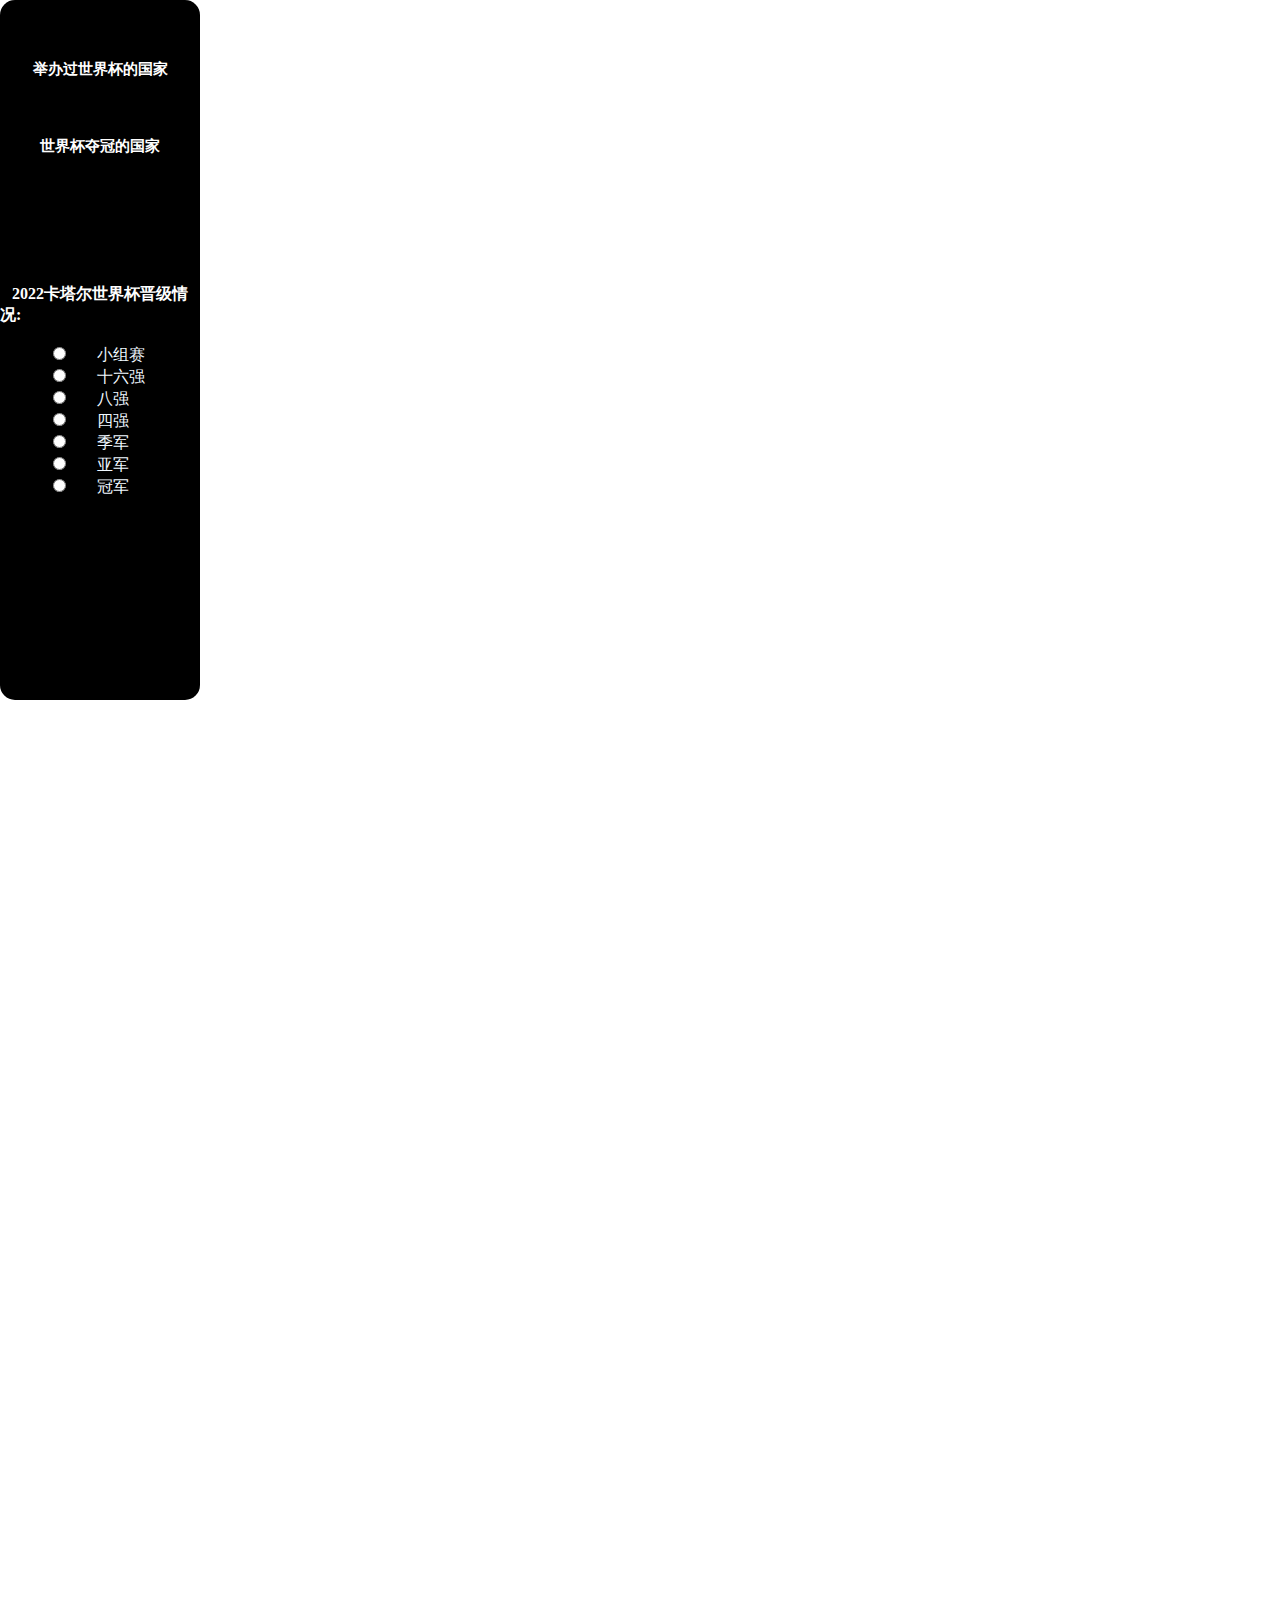
<file: index.html>
<!DOCTYPE html>
<html>

<head>
    <meta charset="utf-8" />
    <meta name="viewport" content="initial-scale=1, maximum-scale=1, user-scalable=no" />
    <title>ArcGIS API for JavaScript Tutorials: Display a map</title>
    <link rel="stylesheet" href="1.css">


    <link rel="stylesheet" href="https://js.arcgis.com/4.24/esri/themes/light/main.css">
    <script src="https://js.arcgis.com/4.25/"></script>



    <script>
        require([
            "esri/config",
            "esri/Map",
            "esri/views/MapView",
            "esri/widgets/ScaleBar",
            "esri/widgets/LayerList",
            "esri/widgets/BasemapLayerList",
            "esri/Graphic",
            "esri/layers/FeatureLayer",
            "esri/layers/GraphicsLayer",
            "esri/layers/MapImageLayer",
            "esri/layers/TileLayer",
            "esri/layers/GeoJSONLayer",
            "esri/widgets/Legend"
        ], function (
            esriConfig,
            Map,
            MapView,
            ScaleBar,
            LayerList,
            BasemapLayerList,
            Graphic,
            FeatureLayer,
            GraphicsLayer,
            MapImageLayer,
            TileLayer,
            GeoJSONLayer,
            Legend
        ) {
            esriConfig.apiKey = "AAPK052f8f843af642e1b9d9d0c6d8f4f2c6QCllBJqriNh1qspREUG-25DOzpOILRERdkvyVGudSKkp-GO9kxcJTuiaH4LPXgXE";
            esriConfig.portalUrl = "https://www.geosceneonline.cn/geoscene/webapps/";

            // 地图和视图
            const map = new Map({
                basemap: "arcgis-terrain",
            });
            const view = new MapView({
                map: map,
                center: [114.30, 30.50],
                zoom: 5,
                container: "viewDiv",
            });
            // 图层
            const country = new GeoJSONLayer({
                url: "https://kaniay.github.io/KSD/country.geojson",
                outFields: ["name", "player"],
                popupTemplate: {
                    title: "{name}",
                    content: "代表球员：{player}"
                },
                title: ""
            });
            map.add(country);
            const cup = new GeoJSONLayer({
                url: "https://kaniay.github.io/KSD/cup.geojson",
                popupTemplate: {
                    title: "{name}",
                    content: "举办年份：{time}"
                },
                title: ""
            });
            map.add(cup);
            const champion = new GeoJSONLayer({
                url: "https://kaniay.github.io/KSD/champion.geojson",
                popupTemplate: {
                    title: "{name}",
                    content: "夺冠次数：{champion}"
                },
                title: ""
            });
            map.add(champion);

            // 趣味图层
            const newyearpoint = new GeoJSONLayer({
                url: "https://kaniay.github.io/KSD/newyearpoint.geojson",
                title: "新年快乐"
            });
            map.add(newyearpoint);
            newyearpoint.renderer = {
                type: "simple",
                symbol: {
                    type: "simple-marker",
                    path: "M0,1 0,2 0,3 0,4 1,5 2,5 3,5 4,4 3,4 2,3 2,2 3,1 4,1 3,0 2,0 1,0z",
                    height: "20px",
                    width: "20px",
                    color: "red"
                }
            };
            newyearpoint.effect = "bloom(150%)"



            // 可见性初始化
            country.visible = false;
            cup.visible = false;
            champion.visible = false;
            newyearpoint.visible = false;
            // cup图层渲染器
            cup.renderer = {
                type: "unique-value",
                field: "name",
                legendOptions: {
                    title: "举办过世界杯的国家"
                },

                uniqueValueInfos: [
                    {
                        value: "乌拉圭",
                        symbol: {
                            type: "simple-fill",
                            color: "#e6e600"
                        }
                    },
                    {
                        value: "意大利",
                        symbol: {
                            type: "simple-fill",
                            color: "#b2b2b2"
                        }
                    },
                    {
                        value: "法国",
                        symbol: {
                            type: "simple-fill",
                            color: "#267300"
                        }
                    },
                    {
                        value: "巴西",
                        symbol: {
                            type: "simple-fill",
                            color: "#4ce600"
                        }
                    },
                    {
                        value: "瑞士",
                        symbol: {
                            type: "simple-fill",
                            color: "#4ce600"
                        }
                    },
                    {
                        value: "瑞典",
                        symbol: {
                            type: "simple-fill",
                            color: "#e64b41"
                        }
                    },
                    {
                        value: "智利",
                        symbol: {
                            type: "simple-fill",
                            color: "#e60000"
                        }
                    },
                    {
                        value: "英格兰",
                        symbol: {
                            type: "simple-fill",
                            color: "#a87000"
                        }
                    },
                    {
                        value: "墨西哥",
                        symbol: {
                            type: "simple-fill",
                            color: "#005ce6"
                        }
                    },
                    {
                        value: "德国",
                        symbol: {
                            type: "simple-fill",
                            color: "#8400a8"
                        }
                    },
                    {
                        value: "阿根廷",
                        symbol: {
                            type: "simple-fill",
                            color: "#4e4e4e"
                        }
                    },
                    {
                        value: "西班牙",
                        symbol: {
                            type: "simple-fill",
                            color: "#c500ff"
                        }
                    },
                    {
                        value: "美国",
                        symbol: {
                            type: "simple-fill",
                            color: "#004da8"
                        }
                    },
                    {
                        value: "韩国",
                        symbol: {
                            type: "simple-fill",
                            color: "#004da8"
                        }
                    },
                    {
                        value: "日本",
                        symbol: {
                            type: "simple-fill",
                            color: "#73b2ff"
                        }
                    },
                    {
                        value: "南非",
                        symbol: {
                            type: "simple-fill",
                            color: "#e173ff"
                        }
                    },
                    {
                        value: "俄罗斯",
                        symbol: {
                            type: "simple-fill",
                            color: "#828282"
                        }
                    },
                    {
                        value: "卡塔尔",
                        symbol: {
                            type: "simple-fill",
                            color: "#e60000"
                        }
                    }
                ]
            };
            // champion图层渲染器
            champion.renderer = {
                type: "unique-value",
                field: "champion",
                legendOptions: {
                    title: "夺冠次数"
                },
                uniqueValueInfos: [
                    {
                        value: "5",
                        symbol: {
                            type: "simple-fill",
                            color: "#288835"
                        }
                    },
                    {
                        value: "4",
                        symbol: {
                            type: "simple-fill",
                            color: "#35ac46"
                        }
                    },
                    {
                        value: "3",
                        symbol: {
                            type: "simple-fill",
                            color: "#61c66f"
                        }
                    },
                    {
                        value: "2",
                        symbol: {
                            type: "simple-fill",
                            color: "#99e3a3"
                        }
                    },
                    {
                        value: "1",
                        symbol: {
                            type: "simple-fill",
                            color: "#b5f1bd"
                        }
                    }
                ]
            }










            // button1监听
            const bt1 = document.getElementById("time");
            bt1.addEventListener('click', (event) => {
                view.graphics.removeAll();
                country.visible = false;
                cup.visible = true;
                champion.visible = false;
                newyearpoint.visible = false;
                view.goTo({
                    target: cup.fullExtent,
                    zoom: 2
                });
            });
            // button2监听
            const bt2 = document.getElementById("champion");
            bt2.addEventListener('click', (event) => {
                view.graphics.removeAll();
                country.visible = false;
                cup.visible = false;
                champion.visible = true;
                newyearpoint.visible = false;
                view.goTo({
                    target: champion.fullExtent,
                    zoom: 3
                });
            });

            // radio1234567监听
            const fm = document.getElementById("2022");
            fm.addEventListener('change', (event) => {
                const inputs = document.getElementsByName("2022");
                for (let i = 0; i < inputs.length; i++) {
                    if (inputs[i].checked && inputs[i].value == "小组赛") {
                        countrysearch('小组赛', 1);
                    }
                    else if (inputs[i].checked && inputs[i].value == "十六强") {
                        countrysearch('十六强', 1);
                    }
                    else if (inputs[i].checked && inputs[i].value == "八强") {
                        countrysearch('八强', 1);
                    }
                    else if (inputs[i].checked && inputs[i].value == "四强") {
                        countrysearch('四强', 1);
                    }
                    else if (inputs[i].checked && inputs[i].value == "季军") {
                        countrysearch('季军', 1);
                    }
                    else if (inputs[i].checked && inputs[i].value == "亚军") {
                        countrysearch('亚军', 1);
                    }
                    else if (inputs[i].checked && inputs[i].value == "冠军") {
                        countrysearch('冠军', 1);
                    };
                };
            });

            // 查询函数
            function countrysearch(k, v) {
                var query = country.createQuery()
                query.returnGeometry = true;
                query.outFields = ["name", "time", "player", "小组赛", "十六强", "八强", "四强", "季军", "亚军", "冠军"];
                query.outSpatialReference = { "wkid": 4326 };
                query.where = `${k} = ${v}`;
                country.queryFeatures(query).then(function (featureSet) {
                    // 消除之前的graphic
                    country.visible = false;
                    cup.visible = false;
                    champion.visible = false;
                    newyearpoint.visible = false;
                    view.graphics.removeAll();
                    // 颜色库
                    const colors = {
                        "乌拉圭": "#00ffc8",
                        "法国": "#b2b2b2",
                        "巴西": "#a87000",
                        "瑞士": "#267300",
                        "英格兰": "#4ce600",
                        "德国": "#cdf57a",
                        "阿根廷": "#e64b41",
                        "西班牙": "#e60000",
                        "美国": "#a87000",
                        "荷兰": "#005ce6",
                        "比利时": "#8400a8",
                        "韩国": "#4e4e4e",
                        "日本": "#c500ff",
                        "赛纳加尔": "#004da8",
                        "厄瓜多尔": "#ffff73",
                        "卡塔尔": "#73b2ff",
                        "伊朗": "#e173ff",
                        "威尔士": "#828282",
                        "波兰": "#e60000",
                        "沙特阿拉伯": "#e6e600",
                        "澳大利亚": "#fd7f6f",
                        "突尼斯": "#7eb0d5",
                        "丹麦": "#b2e061",
                        "哥斯达黎加": "#bd7ebe",
                        "摩洛哥": "#ffb55a",
                        "克罗地亚": "#ffee65",
                        "加拿大": "#beb9db",
                        "喀麦隆": "#fdcce5",
                        "塞尔维亚": "#8bd3c7",
                        "葡萄牙": "#cbecc4",
                        "加纳": "#ffffaf",
                        "墨西哥": "#d9d9d9"
                    };
                    // 遍历查询结果高亮它们
                    featureSet.features.forEach(function (graphicItem) {
                        graphicItem.symbol = {
                            type: "simple-fill",
                            color: colors[graphicItem.attributes["name"]],
                            outline: {
                                color: "black",
                                size: 5
                            }
                        };
                        graphicItem.popupTemplate = {
                            title: "{name}",
                            content: "代表球员：{player}"
                        }
                        view.graphics.add(graphicItem);
                    });
                    if (k == "冠军" || k == "亚军" || k == "季军") {
                        view.goTo({
                            target: featureSet.features[0].geometry.extent,
                            zoom: 3
                        });
                    }
                    else {
                        view.goTo({
                            target: country.fullExtent,
                            zoom: 2
                        });
                    }

                });
            };




            // 新年快乐监听函数
            const xnkl = document.getElementById("xnkl");
            xnkl.addEventListener("click", (event) => {
                if (newyearpoint.visible) {
                    newyearpoint.visible = false;
                }
                else {
                    view.graphics.removeAll();
                    country.visible = false;
                    cup.visible = false;
                    champion.visible = false;
                    newyearpoint.visible = true;
                    view.goTo(({
                        target: newyearpoint.fullExtent,
                        zoom: 4
                    }))
                }
            });



            // 图例
            const legend = new Legend({
                view: view
            });
            view.ui.add(legend, "bottom-left")

            // 文本区
            const div1 = document.getElementById("center");
            view.ui.add(div1, "top-right");





        });
    </script>

</head>

<body>
    <div id="center">
        <button type="button" id="time"><span>举办过世界杯的国家</span></button>
        <br />
        <br />
        <button type="button" id="champion"><span>世界杯夺冠的国家</span></button>
        <br />
        <br />
        <br />
        <br />
        <br />
        <br />
        <br />
        <form id="2022" style="color: aliceblue;">
            &nbsp&nbsp&nbsp<span id="aa">2022卡塔尔世界杯晋级情况:</span>
            <br />
            <br />
            &nbsp&nbsp&nbsp&nbsp&nbsp&nbsp&nbsp&nbsp&nbsp&nbsp&nbsp&nbsp<input type="radio" name="2022"
                value="小组赛" />&nbsp&nbsp&nbsp&nbsp&nbsp&nbsp&nbsp小组赛
            <br />
            &nbsp&nbsp&nbsp&nbsp&nbsp&nbsp&nbsp&nbsp&nbsp&nbsp&nbsp&nbsp<input type="radio" name="2022"
                value="十六强" />&nbsp&nbsp&nbsp&nbsp&nbsp&nbsp&nbsp十六强
            <br />
            &nbsp&nbsp&nbsp&nbsp&nbsp&nbsp&nbsp&nbsp&nbsp&nbsp&nbsp&nbsp<input type="radio" name="2022"
                value="八强" />&nbsp&nbsp&nbsp&nbsp&nbsp&nbsp&nbsp八强
            <br />
            &nbsp&nbsp&nbsp&nbsp&nbsp&nbsp&nbsp&nbsp&nbsp&nbsp&nbsp&nbsp<input type="radio" name="2022"
                value="四强" />&nbsp&nbsp&nbsp&nbsp&nbsp&nbsp&nbsp四强
            <br />
            &nbsp&nbsp&nbsp&nbsp&nbsp&nbsp&nbsp&nbsp&nbsp&nbsp&nbsp&nbsp<input type="radio" name="2022"
                value="季军" />&nbsp&nbsp&nbsp&nbsp&nbsp&nbsp&nbsp季军
            <br />
            &nbsp&nbsp&nbsp&nbsp&nbsp&nbsp&nbsp&nbsp&nbsp&nbsp&nbsp&nbsp<input type="radio" name="2022"
                value="亚军" />&nbsp&nbsp&nbsp&nbsp&nbsp&nbsp&nbsp亚军
            <br />
            &nbsp&nbsp&nbsp&nbsp&nbsp&nbsp&nbsp&nbsp&nbsp&nbsp&nbsp&nbsp<input type="radio" name="2022"
                value="冠军" />&nbsp&nbsp&nbsp&nbsp&nbsp&nbsp&nbsp冠军
            <br />
        </form>
        <br />
        <br />
        <br />
        <br />
        <br />
        <br />
        <br />
        <br />
        <br />
        <br />
        <br />
        <br />
        &nbsp&nbsp&nbsp&nbsp&nbsp&nbsp&nbsp&nbsp&nbsp&nbsp&nbsp&nbsp&nbsp&nbsp&nbsp&nbsp&nbsp&nbsp&nbsp&nbsp&nbsp&nbsp&nbsp&nbsp&nbsp&nbsp&nbsp&nbsp&nbsp&nbsp&nbsp&nbsp&nbsp&nbsp&nbsp&nbsp<span
            id="xnkl">新年快乐</span>
    </div>
    <div id="viewDiv"></div>
</body>

</html>
</file>
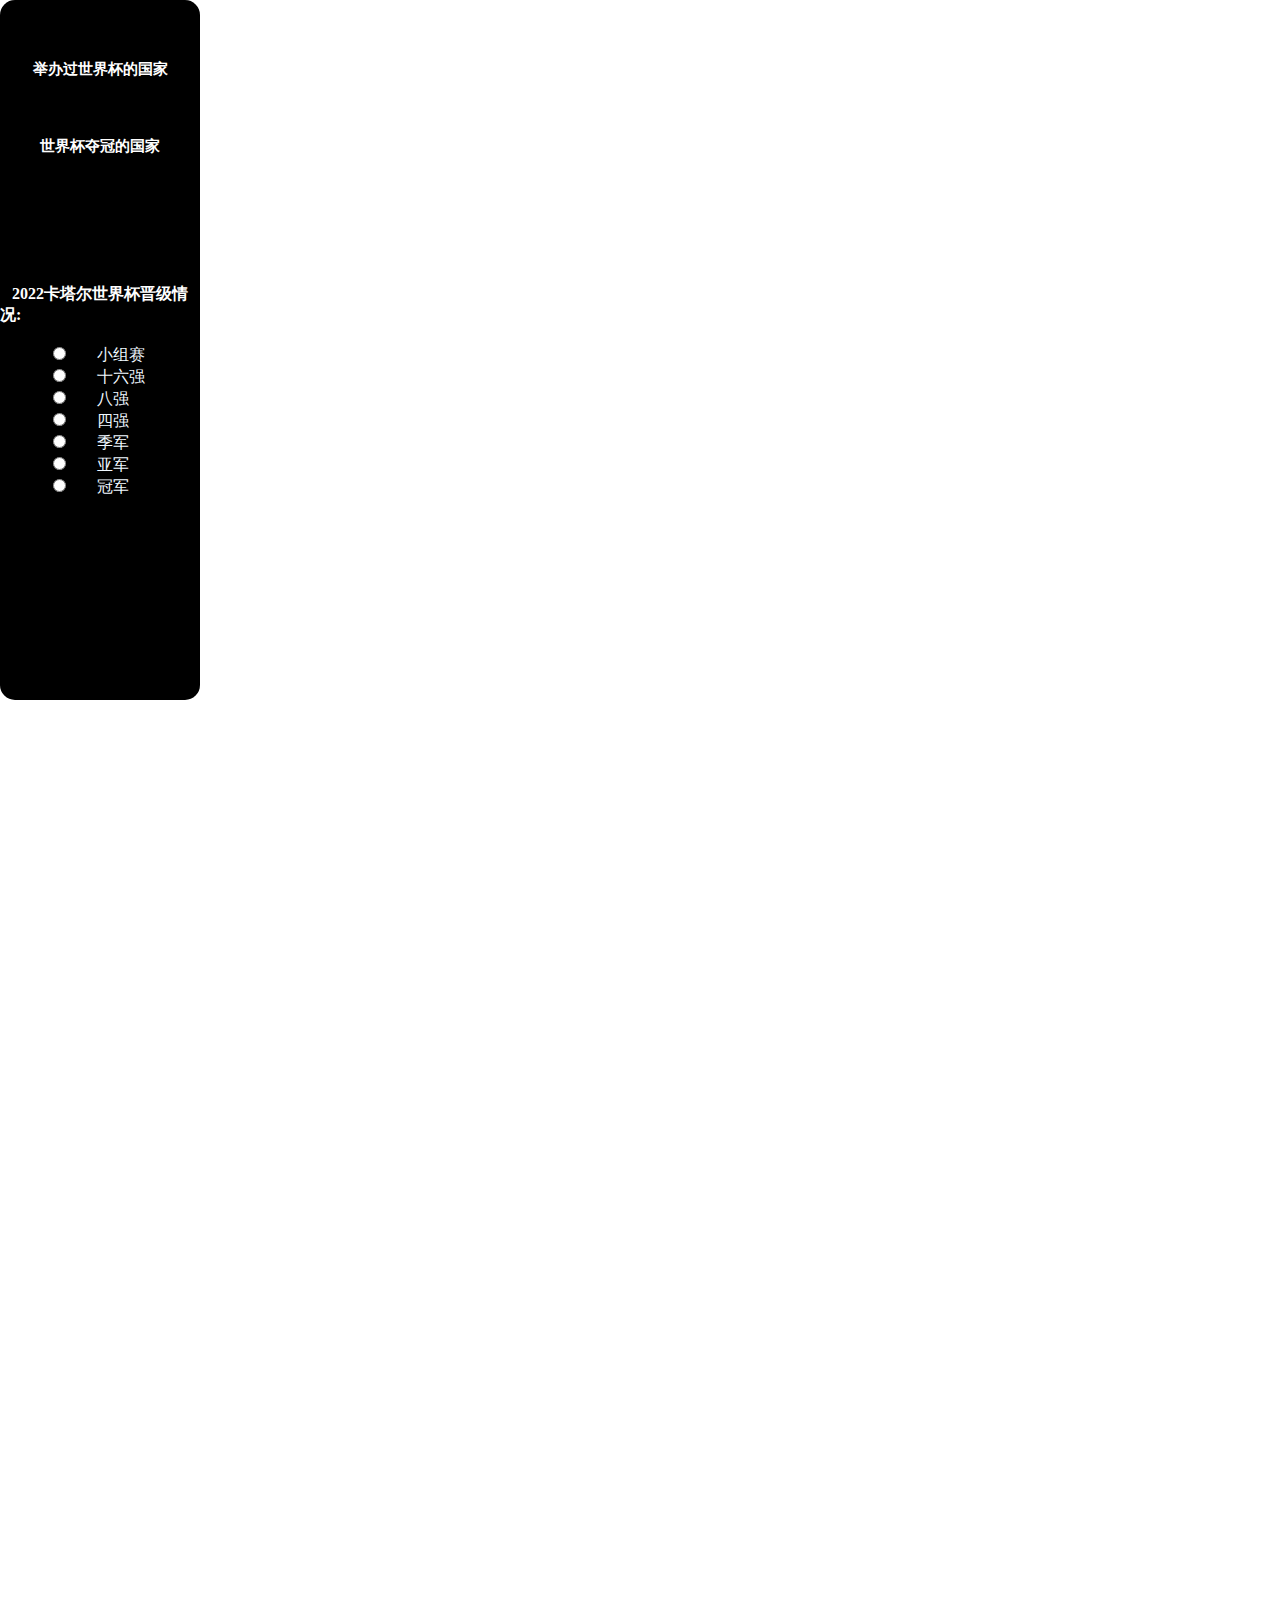
<file: index1.html>
<!DOCTYPE html>
<html>

<head>
    <meta charset="utf-8" />
    <meta name="viewport" content="initial-scale=1, maximum-scale=1, user-scalable=no" />
    <title>ArcGIS API for JavaScript Tutorials: Display a map</title>
    <link rel="stylesheet" href="1.css">


    <link rel="stylesheet" href="https://js.arcgis.com/4.24/esri/themes/light/main.css">
    <script src="https://js.arcgis.com/4.25/"></script>



    <script>
        require([
            "esri/config",
            "esri/Map",
            "esri/views/MapView",
            "esri/widgets/ScaleBar",
            "esri/widgets/LayerList",
            "esri/widgets/BasemapLayerList",
            "esri/Graphic",
            "esri/layers/FeatureLayer",
            "esri/layers/GraphicsLayer",
            "esri/layers/MapImageLayer",
            "esri/layers/TileLayer",
            "esri/layers/GeoJSONLayer",
            "esri/widgets/Legend"
        ], function (
            esriConfig,
            Map,
            MapView,
            ScaleBar,
            LayerList,
            BasemapLayerList,
            Graphic,
            FeatureLayer,
            GraphicsLayer,
            MapImageLayer,
            TileLayer,
            GeoJSONLayer,
            Legend
        ) {
            esriConfig.apiKey = "AAPK052f8f843af642e1b9d9d0c6d8f4f2c6QCllBJqriNh1qspREUG-25DOzpOILRERdkvyVGudSKkp-GO9kxcJTuiaH4LPXgXE";
            esriConfig.portalUrl = "https://www.geosceneonline.cn/geoscene/webapps/";

            // 地图和视图
            const map = new Map({
                basemap: "arcgis-terrain",
            });
            const view = new MapView({
                map: map,
                center: [114.30, 30.50],
                zoom: 5,
                container: "viewDiv",
            });
            // 图层
            const country = new GeoJSONLayer({
                url: "https://kaniay.github.io/KSD/country.geojson",
                outFields: ["name", "player"],
                popupTemplate: {
                    title: "{name}",
                    content: "代表球员：{player}"
                },
                title: ""
            });
            map.add(country);
            const cup = new GeoJSONLayer({
                url: "https://kaniay.github.io/KSD/cup.geojson",
                popupTemplate: {
                    title: "{name}",
                    content: "举办年份：{time}"
                },
                title: ""
            });
            map.add(cup);
            const champion = new GeoJSONLayer({
                url: "https://kaniay.github.io/KSD/champion.geojson",
                popupTemplate: {
                    title: "{name}",
                    content: "夺冠次数：{champion}"
                },
                title: ""
            });
            map.add(champion);

            // 趣味图层
            const newyearpoint = new GeoJSONLayer({
                url: "https://kaniay.github.io/KSD/newyearpoint.geojson",
                title: "新年快乐"
            });
            map.add(newyearpoint);
            newyearpoint.renderer = {
                type: "simple",
                symbol: {
                    type: "simple-marker",
                    path: "M0,1 0,2 0,3 0,4 1,5 2,5 3,5 4,4 3,4 2,3 2,2 3,1 4,1 3,0 2,0 1,0z",
                    height: "20px",
                    width: "20px",
                    color: "red"
                }
            };
            newyearpoint.effect = "bloom(150%)"



            // 可见性初始化
            country.visible = false;
            cup.visible = false;
            champion.visible = false;
            newyearpoint.visible = false;
            // cup图层渲染器
            cup.renderer = {
                type: "unique-value",
                field: "name",
                legendOptions: {
                    title: "举办过世界杯的国家"
                },

                uniqueValueInfos: [
                    {
                        value: "乌拉圭",
                        symbol: {
                            type: "simple-fill",
                            color: "#e6e600"
                        }
                    },
                    {
                        value: "意大利",
                        symbol: {
                            type: "simple-fill",
                            color: "#b2b2b2"
                        }
                    },
                    {
                        value: "法国",
                        symbol: {
                            type: "simple-fill",
                            color: "#267300"
                        }
                    },
                    {
                        value: "巴西",
                        symbol: {
                            type: "simple-fill",
                            color: "#4ce600"
                        }
                    },
                    {
                        value: "瑞士",
                        symbol: {
                            type: "simple-fill",
                            color: "#4ce600"
                        }
                    },
                    {
                        value: "瑞典",
                        symbol: {
                            type: "simple-fill",
                            color: "#e64b41"
                        }
                    },
                    {
                        value: "智利",
                        symbol: {
                            type: "simple-fill",
                            color: "#e60000"
                        }
                    },
                    {
                        value: "英格兰",
                        symbol: {
                            type: "simple-fill",
                            color: "#a87000"
                        }
                    },
                    {
                        value: "墨西哥",
                        symbol: {
                            type: "simple-fill",
                            color: "#005ce6"
                        }
                    },
                    {
                        value: "德国",
                        symbol: {
                            type: "simple-fill",
                            color: "#8400a8"
                        }
                    },
                    {
                        value: "阿根廷",
                        symbol: {
                            type: "simple-fill",
                            color: "#4e4e4e"
                        }
                    },
                    {
                        value: "西班牙",
                        symbol: {
                            type: "simple-fill",
                            color: "#c500ff"
                        }
                    },
                    {
                        value: "美国",
                        symbol: {
                            type: "simple-fill",
                            color: "#004da8"
                        }
                    },
                    {
                        value: "韩国",
                        symbol: {
                            type: "simple-fill",
                            color: "#004da8"
                        }
                    },
                    {
                        value: "日本",
                        symbol: {
                            type: "simple-fill",
                            color: "#73b2ff"
                        }
                    },
                    {
                        value: "南非",
                        symbol: {
                            type: "simple-fill",
                            color: "#e173ff"
                        }
                    },
                    {
                        value: "俄罗斯",
                        symbol: {
                            type: "simple-fill",
                            color: "#828282"
                        }
                    },
                    {
                        value: "卡塔尔",
                        symbol: {
                            type: "simple-fill",
                            color: "#e60000"
                        }
                    }
                ]
            };
            // champion图层渲染器
            champion.renderer = {
                type: "unique-value",
                field: "champion",
                legendOptions: {
                    title: "夺冠次数"
                },
                uniqueValueInfos: [
                    {
                        value: "5",
                        symbol: {
                            type: "simple-fill",
                            color: "#d7191c"
                        }
                    },
                    {
                        value: "4",
                        symbol: {
                            type: "simple-fill",
                            color: "#fdae61"
                        }
                    },
                    {
                        value: "3",
                        symbol: {
                            type: "simple-fill",
                            color: "#ffffbf"
                        }
                    },
                    {
                        value: "2",
                        symbol: {
                            type: "simple-fill",
                            color: "#abd9e9"
                        }
                    },
                    {
                        value: "1",
                        symbol: {
                            type: "simple-fill",
                            color: "#2c7bb6"
                        }
                    }
                ]
            }







            // button1监听
            const bt1 = document.getElementById("time");
            bt1.addEventListener('click', (event) => {
                view.graphics.removeAll();
                country.visible = false;
                cup.visible = true;
                champion.visible = false;
                newyearpoint.visible = false;
                view.goTo({
                    target: cup.fullExtent,
                    zoom: 2
                });
            });
            // button2监听
            const bt2 = document.getElementById("champion");
            bt2.addEventListener('click', (event) => {
                view.graphics.removeAll();
                country.visible = false;
                cup.visible = false;
                champion.visible = true;
                newyearpoint.visible = false;
                view.goTo({
                    target: champion.fullExtent,
                    zoom: 3
                });
            });

            // radio1234567监听
            const fm = document.getElementById("2022");
            fm.addEventListener('change', (event) => {
                const inputs = document.getElementsByName("2022");
                for (let i = 0; i < inputs.length; i++) {
                    if (inputs[i].checked && inputs[i].value == "小组赛") {
                        countrysearch('小组赛', 1);
                    }
                    else if (inputs[i].checked && inputs[i].value == "十六强") {
                        countrysearch('十六强', 1);
                    }
                    else if (inputs[i].checked && inputs[i].value == "八强") {
                        countrysearch('八强', 1);
                    }
                    else if (inputs[i].checked && inputs[i].value == "四强") {
                        countrysearch('四强', 1);
                    }
                    else if (inputs[i].checked && inputs[i].value == "季军") {
                        countrysearch('季军', 1);
                    }
                    else if (inputs[i].checked && inputs[i].value == "亚军") {
                        countrysearch('亚军', 1);
                    }
                    else if (inputs[i].checked && inputs[i].value == "冠军") {
                        countrysearch('冠军', 1);
                    };
                };
            });

            // 查询函数
            function countrysearch(k, v) {
                var query = country.createQuery()
                query.returnGeometry = true;
                query.outFields = ["name", "time", "player", "小组赛", "十六强", "八强", "四强", "季军", "亚军", "冠军"];
                query.outSpatialReference = { "wkid": 4326 };
                query.where = `${k} = ${v}`;
                country.queryFeatures(query).then(function (featureSet) {
                    // 消除之前的graphic
                    country.visible = false;
                    cup.visible = false;
                    champion.visible = false;
                    newyearpoint.visible = false;
                    view.graphics.removeAll();
                    // 颜色库
                    const colors = {
                        "乌拉圭": "#00ffc8",
                        "法国": "#b2b2b2",
                        "巴西": "#a87000",
                        "瑞士": "#267300",
                        "英格兰": "#4ce600",
                        "德国": "#cdf57a",
                        "阿根廷": "#e64b41",
                        "西班牙": "#e60000",
                        "美国": "#a87000",
                        "荷兰": "#005ce6",
                        "比利时": "#8400a8",
                        "韩国": "#4e4e4e",
                        "日本": "#c500ff",
                        "赛纳加尔": "#004da8",
                        "厄瓜多尔": "#ffff73",
                        "卡塔尔": "#73b2ff",
                        "伊朗": "#e173ff",
                        "威尔士": "#828282",
                        "波兰": "#e60000",
                        "沙特阿拉伯": "#e6e600",
                        "澳大利亚": "#fd7f6f",
                        "突尼斯": "#7eb0d5",
                        "丹麦": "#b2e061",
                        "哥斯达黎加": "#bd7ebe",
                        "摩洛哥": "#ffb55a",
                        "克罗地亚": "#ffee65",
                        "加拿大": "#beb9db",
                        "喀麦隆": "#fdcce5",
                        "塞尔维亚": "#8bd3c7",
                        "葡萄牙": "#cbecc4",
                        "加纳": "#ffffaf",
                        "墨西哥": "#d9d9d9"
                    };
                    // 遍历查询结果高亮它们
                    featureSet.features.forEach(function (graphicItem) {
                        graphicItem.symbol = {
                            type: "simple-fill",
                            color: colors[graphicItem.attributes["name"]],
                            outline: {
                                color: "black",
                                size: 5
                            }
                        };
                        graphicItem.popupTemplate = {
                            title: "{name}",
                            content: "代表球员：{player}"
                        }
                        view.graphics.add(graphicItem);
                    });
                    if (k == "冠军" || k == "亚军" || k == "季军") {
                        view.goTo({
                            target: featureSet.features[0].geometry.extent,
                            zoom: 3
                        });
                    }
                    else {
                        view.goTo({
                            target: country.fullExtent,
                            zoom: 2
                        });
                    }

                });
            };




            // 新年快乐监听函数
            const xnkl = document.getElementById("xnkl");
            xnkl.addEventListener("click", (event) => {
                if (newyearpoint.visible) {
                    newyearpoint.visible = false;
                }
                else {
                    view.graphics.removeAll();
                    country.visible = false;
                    cup.visible = false;
                    champion.visible = false;
                    newyearpoint.visible = true;
                    view.goTo(({
                        target: newyearpoint.fullExtent,
                        zoom: 4
                    }))
                }
            });



            // 图例
            const legend = new Legend({
                view: view
            });
            view.ui.add(legend, "bottom-left")

            // 文本区
            const div1 = document.getElementById("center");
            view.ui.add(div1, "top-right");





        });
    </script>

</head>

<body>
    <div id="center">
        <button type="button" id="time"><span>举办过世界杯的国家</span></button>
        <br />
        <br />
        <button type="button" id="champion"><span>世界杯夺冠的国家</span></button>
        <br />
        <br />
        <br />
        <br />
        <br />
        <br />
        <br />
        <form id="2022" style="color: aliceblue;">
            &nbsp&nbsp&nbsp<span id="aa">2022卡塔尔世界杯晋级情况:</span>
            <br />
            <br />
            &nbsp&nbsp&nbsp&nbsp&nbsp&nbsp&nbsp&nbsp&nbsp&nbsp&nbsp&nbsp<input type="radio" name="2022"
                value="小组赛" />&nbsp&nbsp&nbsp&nbsp&nbsp&nbsp&nbsp小组赛
            <br />
            &nbsp&nbsp&nbsp&nbsp&nbsp&nbsp&nbsp&nbsp&nbsp&nbsp&nbsp&nbsp<input type="radio" name="2022"
                value="十六强" />&nbsp&nbsp&nbsp&nbsp&nbsp&nbsp&nbsp十六强
            <br />
            &nbsp&nbsp&nbsp&nbsp&nbsp&nbsp&nbsp&nbsp&nbsp&nbsp&nbsp&nbsp<input type="radio" name="2022"
                value="八强" />&nbsp&nbsp&nbsp&nbsp&nbsp&nbsp&nbsp八强
            <br />
            &nbsp&nbsp&nbsp&nbsp&nbsp&nbsp&nbsp&nbsp&nbsp&nbsp&nbsp&nbsp<input type="radio" name="2022"
                value="四强" />&nbsp&nbsp&nbsp&nbsp&nbsp&nbsp&nbsp四强
            <br />
            &nbsp&nbsp&nbsp&nbsp&nbsp&nbsp&nbsp&nbsp&nbsp&nbsp&nbsp&nbsp<input type="radio" name="2022"
                value="季军" />&nbsp&nbsp&nbsp&nbsp&nbsp&nbsp&nbsp季军
            <br />
            &nbsp&nbsp&nbsp&nbsp&nbsp&nbsp&nbsp&nbsp&nbsp&nbsp&nbsp&nbsp<input type="radio" name="2022"
                value="亚军" />&nbsp&nbsp&nbsp&nbsp&nbsp&nbsp&nbsp亚军
            <br />
            &nbsp&nbsp&nbsp&nbsp&nbsp&nbsp&nbsp&nbsp&nbsp&nbsp&nbsp&nbsp<input type="radio" name="2022"
                value="冠军" />&nbsp&nbsp&nbsp&nbsp&nbsp&nbsp&nbsp冠军
            <br />
        </form>
        <br />
        <br />
        <br />
        <br />
        <br />
        <br />
        <br />
        <br />
        <br />
        <br />
        <br />
        <br />
        &nbsp&nbsp&nbsp&nbsp&nbsp&nbsp&nbsp&nbsp&nbsp&nbsp&nbsp&nbsp&nbsp&nbsp&nbsp&nbsp&nbsp&nbsp&nbsp&nbsp&nbsp&nbsp&nbsp&nbsp&nbsp&nbsp&nbsp&nbsp&nbsp&nbsp&nbsp&nbsp&nbsp&nbsp&nbsp&nbsp<span
            id="xnkl">新年快乐</span>
    </div>
    <div id="viewDiv"></div>
</body>

</html>
</file>
<file: 1.css>
html,
body {
    padding: 0;
    margin: 0;
    height: 100%;
    width: 100%;
}

#viewDiv {
    height: 100%;
    width: 100%;
}

#center {
    background-color: black;
    height: 700px;
    width: 200px;
    overflow: auto;
    border-radius:15px;
}

#aa{
    font-weight: bolder;
}
#time {
    display: inline-block;
    background-color: black;
    border: none;
    color: #FFFFFF;
    text-align: center;
    font-size: 15px;
    font-weight: bolder;
    padding: 20px;
    width: 200px;
    transition: all 0.5s;
    cursor: pointer;
    margin-top: 40px;
}

#time span {
    cursor: pointer;
    display: inline-block;
    position: relative;
    transition: 0.5s;
}

#time span:after {
    content: '«';
    position: absolute;
    opacity: 0;
    top: 0;
    left: -150px;
    transition: 0.5s;
}
#time:hover{
    background-color: gray;
}
#time:hover span {
    padding-left: 25px;
}

#time:hover span:after {
    opacity: 1;
    right: 0;
}

#champion {
    display: inline-block;
    background-color: black;
    border: none;
    color: #FFFFFF;
    text-align: center;
    font-size: 15px;
    font-weight: bolder;
    padding: 20px;
    width: 200px;
    transition: all 0.5s;
    cursor: pointer;
    /* margin-top: 40px; */
}

#champion span {
    cursor: pointer;
    display: inline-block;
    position: relative;
    transition: 0.5s;
}

#champion span:after {
    content: '«';
    position: absolute;
    opacity: 0;
    top: 0;
    left: -150px;
    transition: 0.5s;
}
#champion:hover{
    background-color: gray;
}
#champion:hover span {
    padding-left: 25px;
}

#champion:hover span:after {
    opacity: 1;
    right: 0;
}
#aa{
    color: #FFFFFF;
}

#xnkl{
    color: red;
    cursor: pointer;
    text-decoration: underline;
}
</file>
